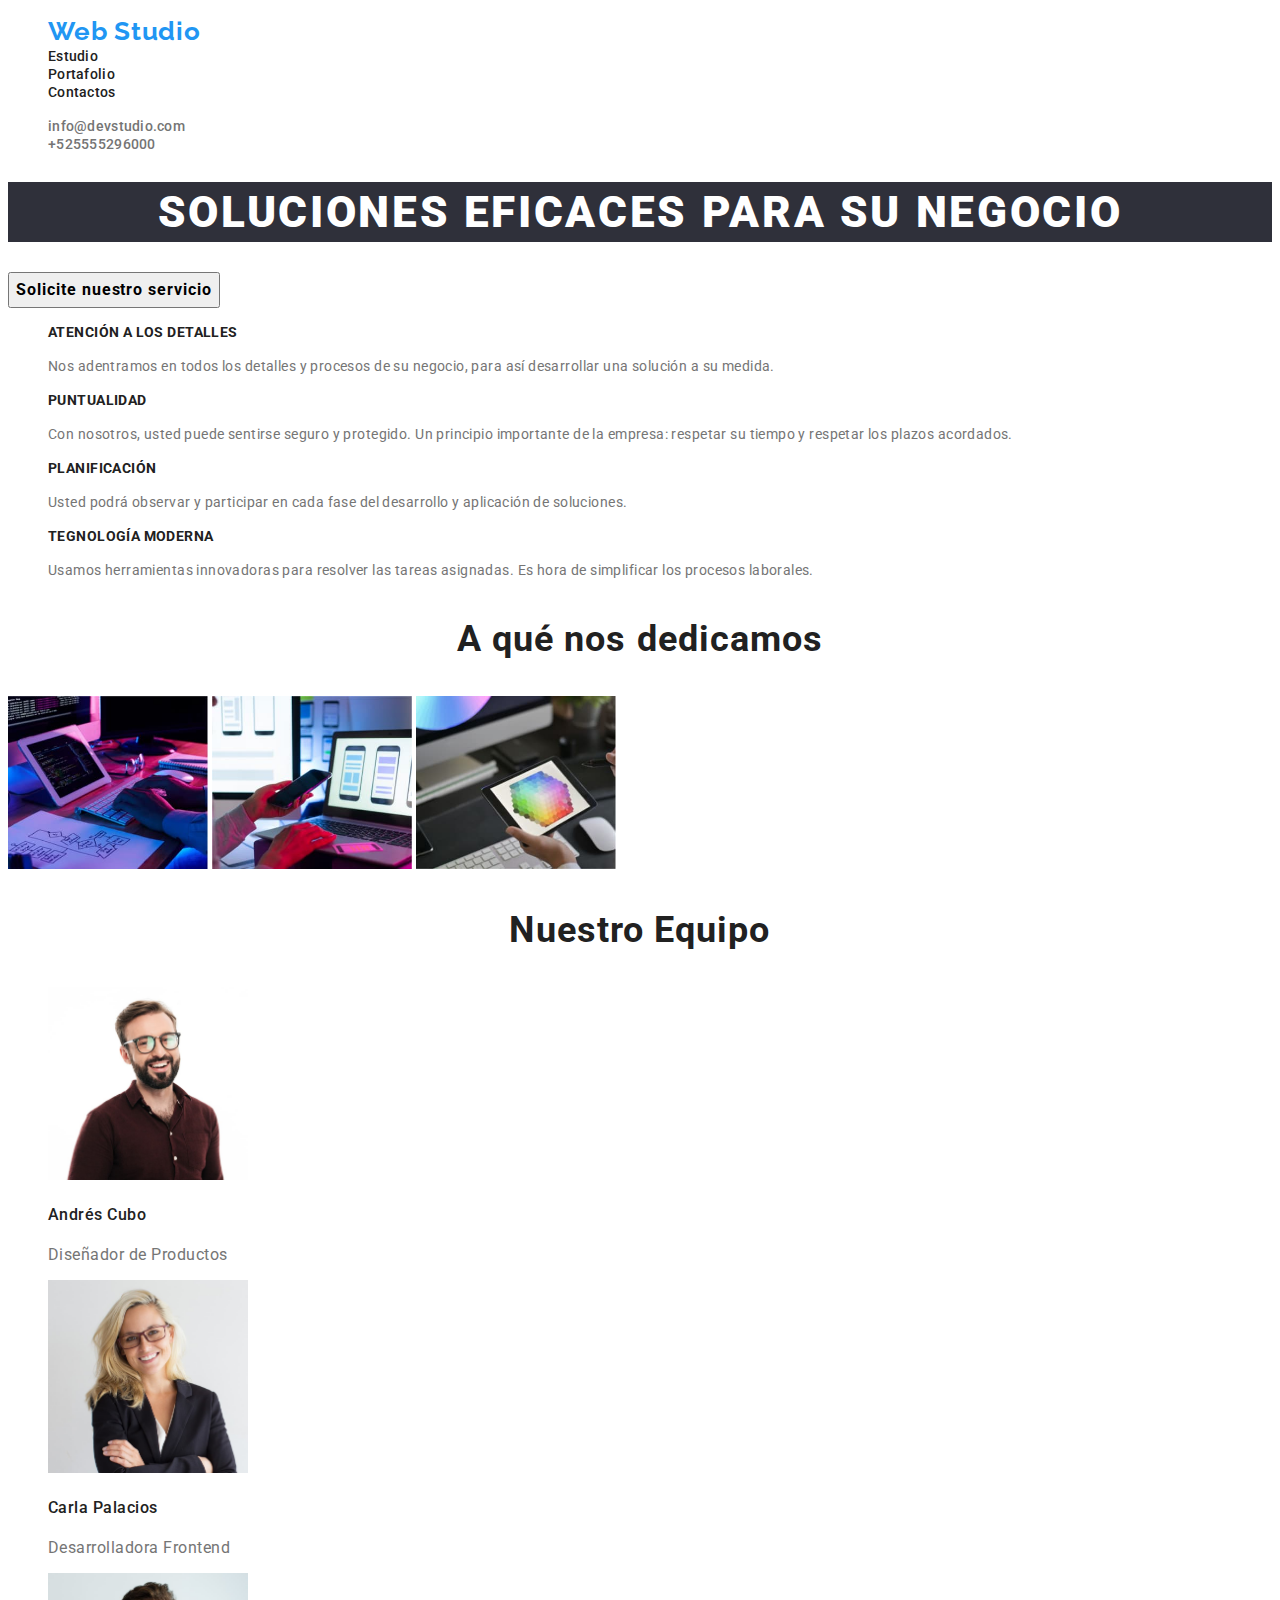
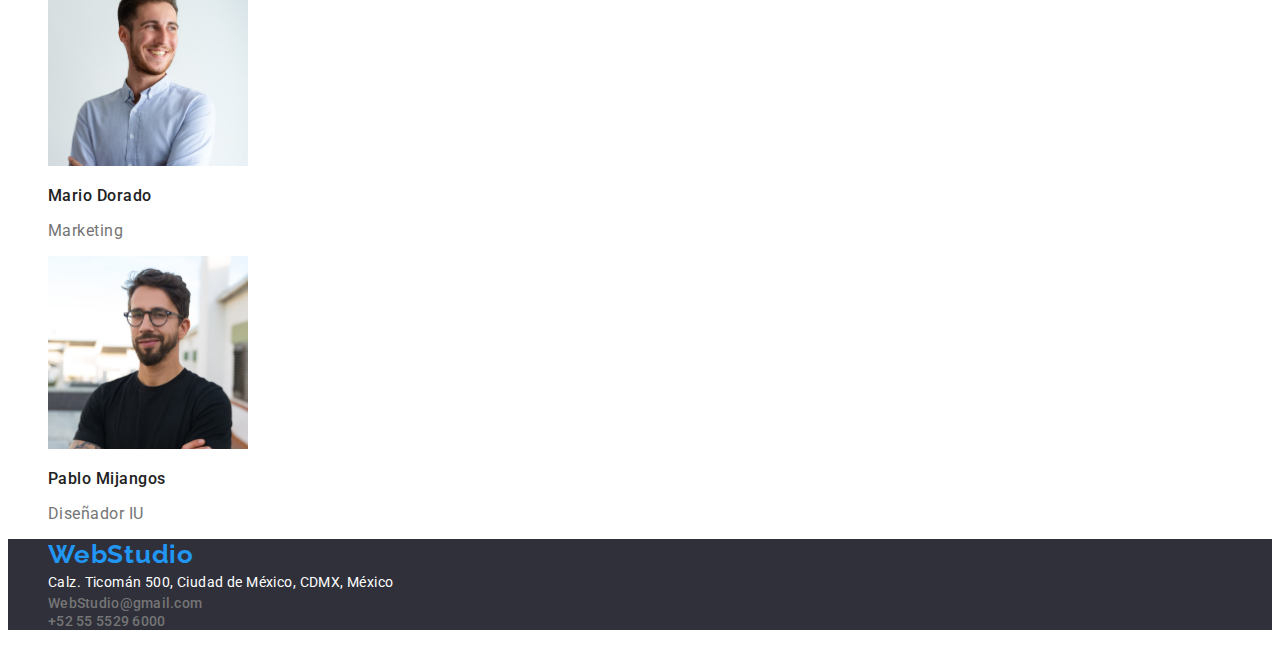
<file: index.html>
<!DOCTYPE html>
<html lang="en">
  <head>
    <meta charset="UTF-8" />
    <meta http-equiv="X-UA-Compatible" content="IE=edge" />
    <meta
      name="description"
      content="El estudio de los conceptos basicos de HTML5 para principiantes"
    />
    <link
      href="https://fonts.googleapis.com/css2?family=Roboto:wght@400;500;700;900&display=swap"
      rel="stylesheet"
    />
    <link
      href="https://fonts.googleapis.com/css2?family=Raleway:wght@700&display=swap"
      rel="stylesheet"
    />
    <title>tarea de casa 1 sin CCS</title>
    <link rel="stylesheet" href="css/styles.css" />
  </head>

  <body>
    <!-- ENCABEZADO -->
    <header>
      <nav>
        <ul>
          <li><a class="logo" href="">Web Studio</a></li>
          <li><a class="nav" href="">Estudio</a></li>
          <li><a class="nav" href="portafolio.html">Portafolio</a></li>
          <li><a class="nav" href="">Contactos</a></li>
        </ul>
      </nav>
      <ul>
        <li>
          <a class="contact" href="mailto:info@devstudio.com"
            >info@devstudio.com</a
          >
        </li>
        <li>
          <a class="contact" href="tel:+525555296000 ">+525555296000</a>
        </li>
      </ul>
    </header>
    <!-- TUTULO - BOTON-->
    <section class="fondo">
      <h1 class="main-title">SOLUCIONES EFICACES PARA SU NEGOCIO</h1>
    </section>
    <section>
      <button type="button" class=" btn-principal">
        Solicite nuestro servicio
      </button>
    </section>
    <!-- LISTA - DESCRIPCION -->
    <section>
      <ul>
        <li>
          <h2 class="subtittles">ATENCIÓN A LOS DETALLES</h2>
          <p class="text">
            Nos adentramos en todos los detalles y procesos de su negocio, para
            así desarrollar una solución a su medida.
          </p>
        </li>

        <li>
          <h2 class="subtittles">PUNTUALIDAD</h2>
          <p class="text">
            Con nosotros, usted puede sentirse seguro y protegido. Un principio
            importante de la empresa: respetar su tiempo y respetar los plazos
            acordados.
          </p>
        </li>

        <li>
          <h2 class="subtittles">PLANIFICACIÓN</h2>
          <p class="text">
            Usted podrá observar y participar en cada fase del desarrollo y
            aplicación de soluciones.
          </p>
        </li>

        <li>
          <h2 class="subtittles">TEGNOLOGÍA MODERNA</h2>
          <p class="text">
            Usamos herramientas innovadoras para resolver las tareas asignadas.
            Es hora de simplificar los procesos laborales.
          </p>
        </li>
      </ul>
      <section class="clearfix"></section>
    </section>
    <!-- IMAGENES -->
    <h3 class="subsection">A qué nos dedicamos</h3>
    <section>
      <img src="images/teclado.jpg" width="200" alt="tecladotablet" />
      <img src="images/portatil.jpg" width="200" alt="portatiltelefono" />
      <img src="images/tablet.jpg" width="200" alt="tabletcolores" />
      <section class="clearfix"></section>
    </section>
    <!-- IMAGENES EQUIPO - DESCRIPCION -->
    <main>
      <section>
        <h3 class="subsection">Nuestro Equipo</h3>
        <ul>
          <li>
            <img src="images/imagen3.jpg"  width="200"  alt="andrescubo"/>
            <h4 class="names">Andrés Cubo</h4>
            <p class="definition">Diseñador de Productos</p>
          </li>
          <li>
            <img src="images/imagen4.jpg" width="200"  alt="carlapalacios"/>
            <h4 class="names">Carla Palacios</h4>
            <p class="definition">Desarrolladora Frontend</p>
          </li>
          <li>
            <img src="images/imagen5.jpg" width="200" alt="mariodorado"/>
            <h3 class="names">Mario Dorado</h3>
            <p class="definition">Marketing</p>
          </li>
          <li>
            <img src="images/imagen6.jpg" width="200"  alt="pablomijangos" />
            <h3 class="names">Pablo Mijangos</h3>
            <p class="definition">Diseñador IU</p>
          </li>
        </ul>
        <section class="clearfix"></section>
      </section>
    </main>
    <!-- PARTE FINAL -->
    <footer class="fondo">
      <address>
        <ul>
          <li><a class="logo" href="">WebStudio</a></li>
          <li>
            <a class="location" href="Calz.Ticomán500,CiudaddeMéxico,CDMX,México">Calz. Ticomán 500, Ciudad de México, CDMX, México</a>
          </li>
          <li><a class="contact" href="correo">WebStudio@gmail.com</a></li>
          <li><a class="contact" href="telefono">+52 55 5529 6000</a></li>
        </ul>
      </address>
    </footer>
  </body>
</html>
</file>
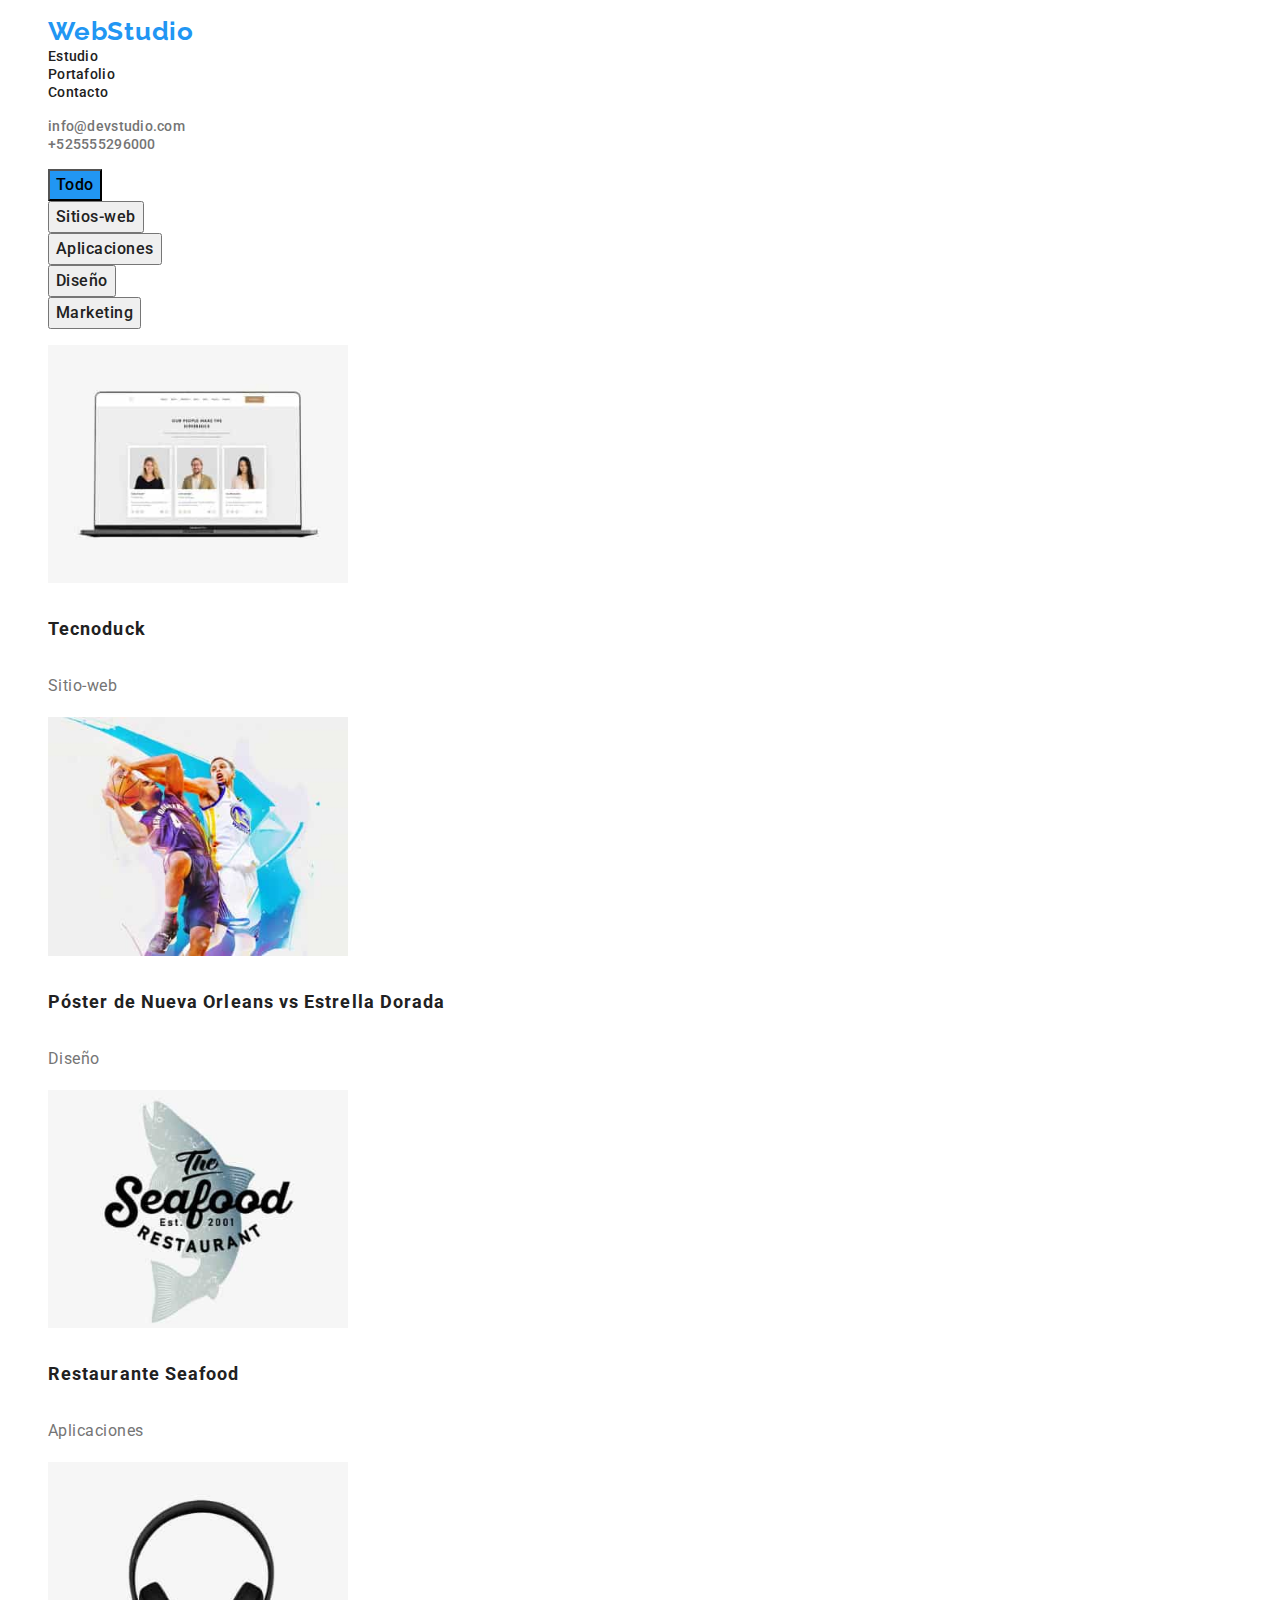
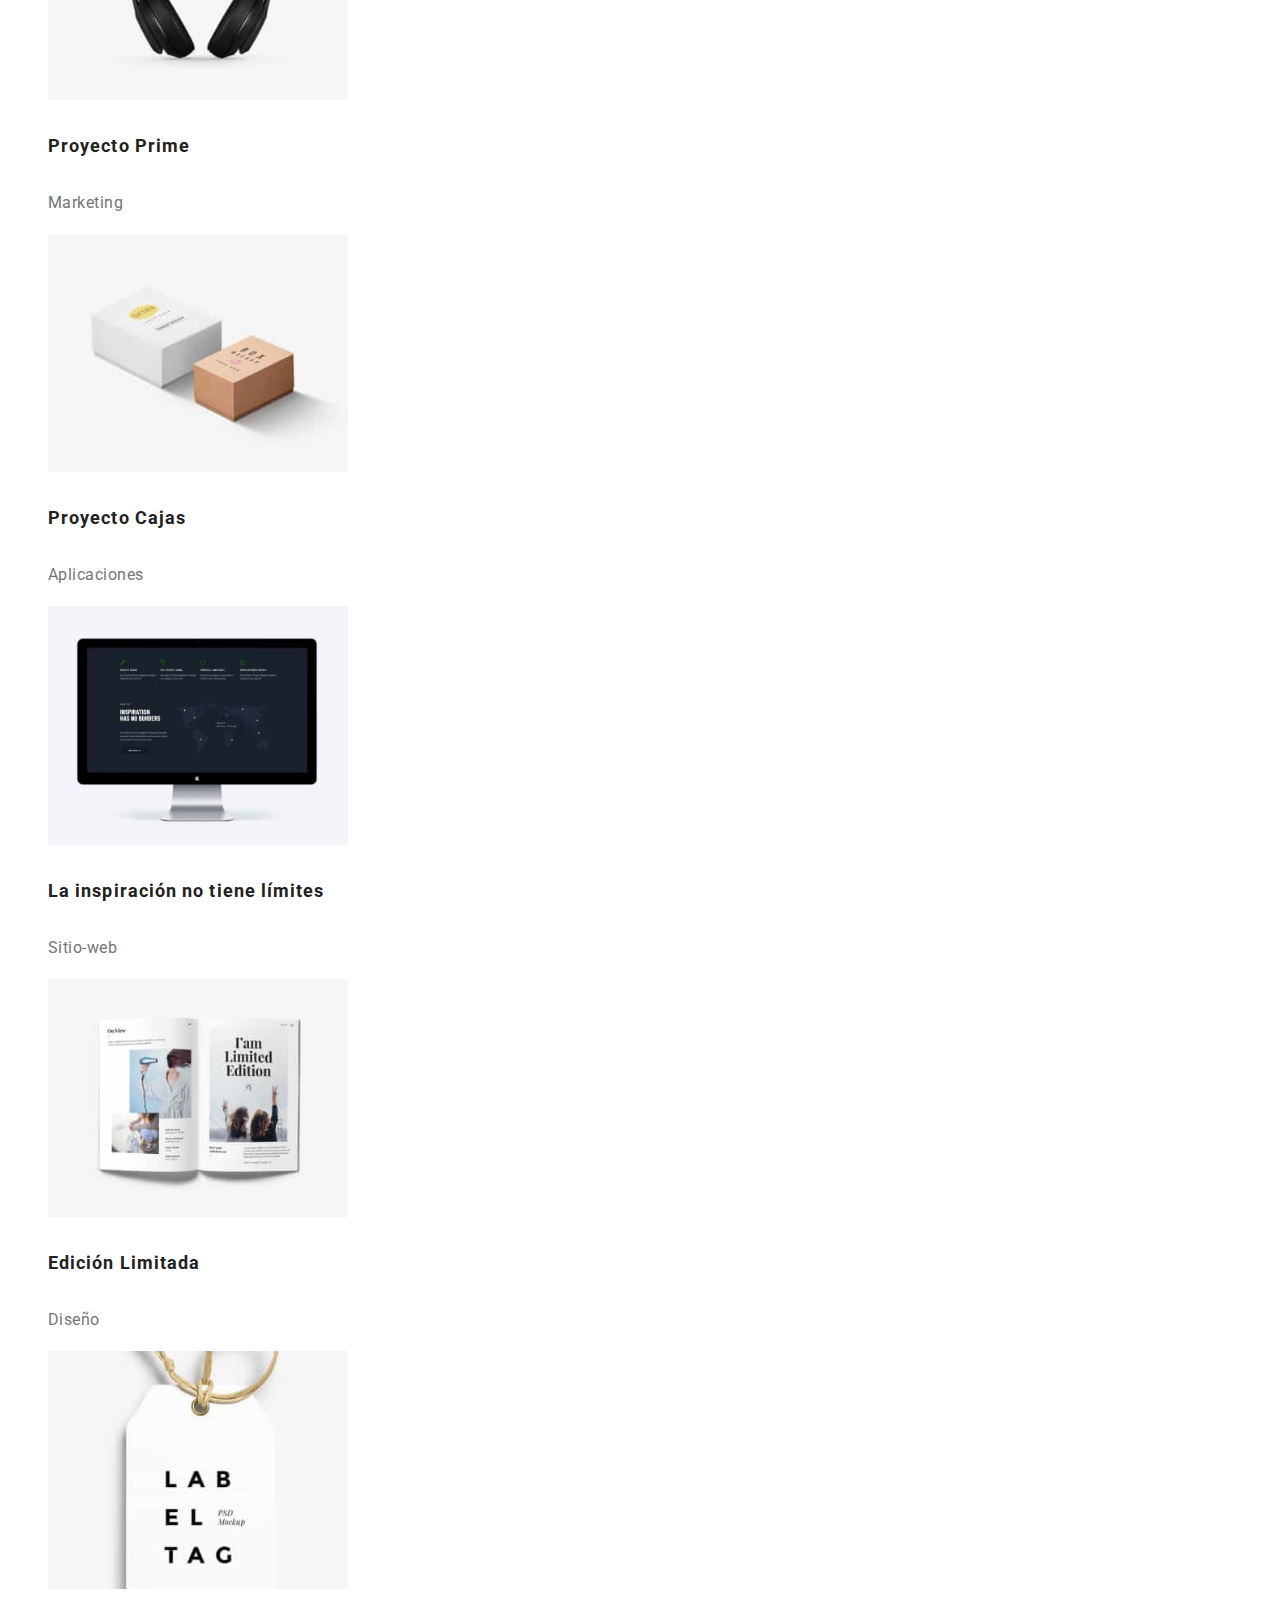
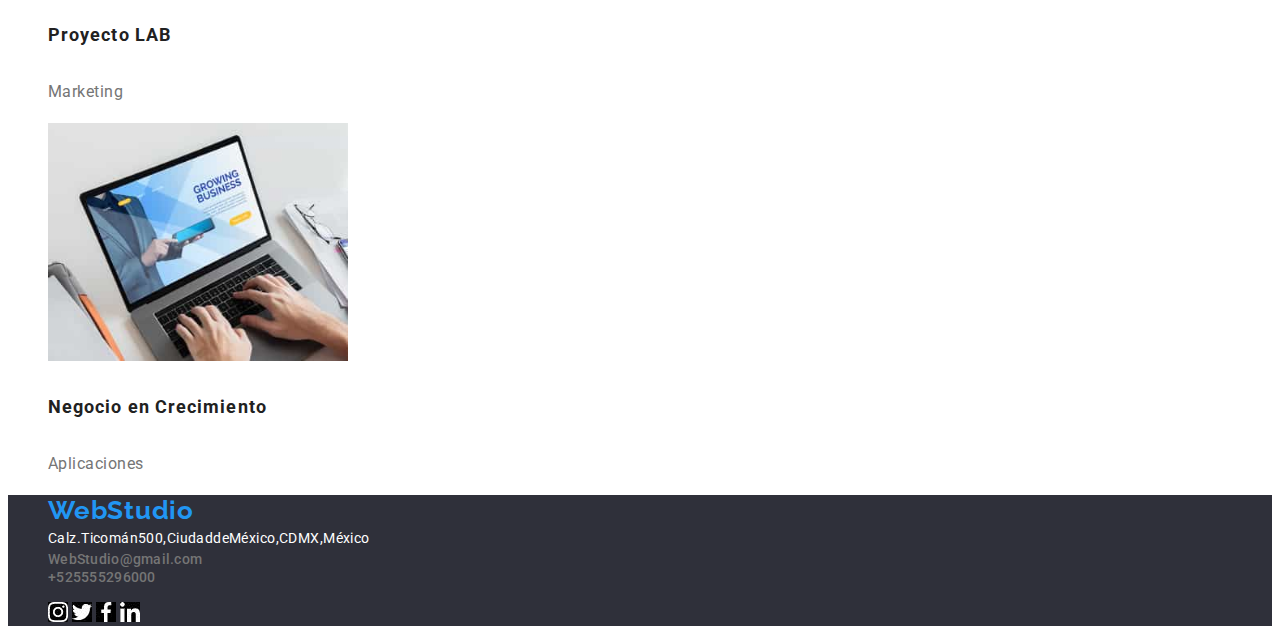
<file: portafolio.html>
<!DOCTYPE html>
<html lang="en">

<head>
    <meta charset="UTF-8">
    <meta http-equiv="X-UA-Compatible" content="IE=edge">
    <meta name="viewport" content="width=device-width, initial-scale=1.0">
    <link href="https://fonts.googleapis.com/css2?family=Roboto:wght@400;500;700;900&display=swap" rel="stylesheet">
    <link href="https://fonts.googleapis.com/css2?family=Raleway:wght@700&display=swap" rel="stylesheet">
    <title>tarea de casa 2 marcado y diseño </title>
    <link rel="stylesheet" href="css/styles.css">
</head>

<body>
    <!-- PORTAFOLIO -->
    <header>
        <nav>
            <ul>
                <li><a class="logo" href="">WebStudio</a></li>
                <li><a class="nav" href="">Estudio</a></li>
                <li><a class="nav" href="">Portafolio</a></li>
                <li><a class="nav" href="">Contacto</a></li>
            </ul>
        </nav>
        <ul>
            <li><a class="contact" href="mailto:info@devstudio.com">info@devstudio.com</a></li>
            <li><a class="contact" href="tel:+525555296000 ">+525555296000</a></li>
        </ul>
    </header>
    <!-- botones -->
        <ul>
            <li><button type="button" class="btn-elemento item">Todo</button></li>
            <li><button type="button" class="btn-elemento items">Sitios-web</button></li>
            <li><button type="button" class="btn-elemento items">Aplicaciones</button></li>
            <li><button type="button"  class="btn-elemento items">Diseño</button></li>
            <li><button type="button" class="btn-elemento items">Marketing</button></li>
        </ul>
    <!-- SECCION PORTAFOLIO -->
    <main>
        <section>
            <div>
                <ul>
                    <li>
                        <img src="images/portafolio1.jpg" width="300" alt="tecnoduck">
                        <h4 class="name-site">Tecnoduck</h4>
                        <p class="description">Sitio-web</p>
                    </li>
                    <li>
                        <img src="images/portafolio2.jpg" width="300" alt="poster vs">
                        <h4 class="name-site">Póster de Nueva Orleans vs Estrella Dorada</h4>
                        <p class="description">Diseño</p>
                    </li>
                    <li>
                        <img src="images/portafolio3.jpg" width="300" alt="restaurante seaffood">
                        <h4 class="name-site">Restaurante Seafood</h4>
                        <p class="description">Aplicaciones</p>
                    </li>
                    <li>
                        <img src="images/portafolio4.jpg" width="300" alt="proyecto prime">
                        <h4 class="name-site">Proyecto Prime</h4>
                        <p class="description">Marketing</p>
                    </li>
                    <li>
                        <img src="images/portafolio5.jpg" width="300" alt="proyecto cajas">
                        <h4 class="name-site">Proyecto Cajas</h4>
                        <p class="description">Aplicaciones</p>
                    </li>
                    <li>
                        <img src="images/portafolio6.jpg" width="300" alt="la isnpiracion no tiene limites">
                        <h4 class="name-site">La inspiración no tiene límites</h4>
                        <p class="description">Sitio-web</p>
                    </li>
                    <li>
                        <img src="images/portafolio7.jpg" width="300" alt="edicion limitada">
                        <h4 class="name-site">Edición Limitada</h4>
                        <p class="description">Diseño</p>
                    </li>
                    <li>
                        <img src="images/portafolio8.jpg" width="300" alt="proyecto lab">
                        <h4 class="name-site">Proyecto LAB</h4>
                        <p class="description">Marketing</p>
                    </li>
                    <li>
                        <img src="images/portafolio9.jpg" width="300" alt="negocio en crecimiento">
                        <h4 class="name-site">Negocio en Crecimiento</h4>
                        <p class="description">Aplicaciones</p>
                    </li>
                </ul>
            </div>
        </section>
    </main>
    <!-- PARTE FINAL -->
    <footer class="fondo">
        <address>
            <ul>
                <li><a class="logo" href="">WebStudio</a></li>
                <li><a class="location" href="Calz.Ticomán500,CiudaddeMéxico,CDMX,México">Calz.Ticomán500,CiudaddeMéxico,CDMX,México</a></li>
                <li><a class="contact" href="emailto:WebStudio@gmail.com">WebStudio@gmail.com</a></li>
                <li><a class="contact" href="tel:+5255526000">+525555296000</a></li>
            </ul>
            <ul>
                <li>
                    <img src="images/instagram.jpg" alt="instagram">
                    <img src="images/twitter.jpg" alt="twitter">
                    <img src="images/facebook.jpg" alt="facebook">
                    <img src="images/linkedin.jpg" alt="linkedin">
                </li>
            </ul>
        </address>
    </footer>
</body>

</html>
</file>
<file: css/styles.css>
.body {
    font-family: "Raleway", "Roboto", sans-serif;
  }
 .logo{
font-family: 'Raleway';
font-style: normal;
font-weight: 700;
font-size: 26px;
line-height: 31px;
text-align: right;
letter-spacing: 0.03em;

color: #2196F3;
 } 
.nav{
font-family: 'Roboto';
font-style: normal;
font-weight: 500;
font-size: 14px;
line-height: 16px;
letter-spacing: 0.02em;
color: #212121;
}
.nav:hover,
.nav:focus{
  color:#2196F3
}
.nav:active{
 color: #2196F3
}
.item:hover{
  background: #2196F3;
  cursor: pointer;
}
.items:hover{
  background: #2196F3;
  cursor: pointer;
}
.btn-principal:hover{
  background: #2196F3;
  cursor: pointer;
}
.contact{
font-family: 'Roboto';
font-style: normal;
font-weight: 500;
font-size: 14px;
line-height: 16px;
letter-spacing: 0.02em;
color: #757575;
}
a{
  text-decoration: none;
}
li{
  list-style: none;
}
.fondo{
background: #2F303A;
}
.main-title{
font-family: 'Roboto';
font-style: normal;
font-weight: 900;
font-size: 44px;
line-height: 60px;
text-align: center;
letter-spacing: 0.06em;
text-transform: uppercase;
color: #FFFFFF;
}
.btn-principal{
font-family: 'Roboto';
font-style: normal;
font-weight: 700;
font-size: 16px;
line-height: 30px;
letter-spacing: 0.06em;
color: black;
}
.subtittles{
font-family: 'Roboto';
font-style: normal;
font-weight: 700;
font-size: 14px;
line-height: 16px;
letter-spacing: 0.03em;
color: #212121;
}
.text{
font-family: 'Roboto';
font-style: normal;
font-weight: 400;
font-size: 14px;
line-height: 24px;
letter-spacing: 0.03em;
color: #757575;
}
.subsection{
font-family: 'Roboto';
font-style: normal;
font-weight: 700;
font-size: 36px;
line-height: 42px;
text-align: center;
letter-spacing: 0.03em;
color: #212121;
}
.names{
font-family: 'Roboto';
font-style: normal;
font-weight: 500;
font-size: 16px;
line-height: 19px;
letter-spacing: 0.03em;
color: #212121;
}
.definition{
font-family: 'Roboto';
font-style: normal;
font-weight: 400;
font-size: 16px;
line-height: 19px;
letter-spacing: 0.03em;
color: #757575;
}
.location{
font-family: 'Roboto';
font-style: normal;
font-weight: 400;
font-size: 14px;
line-height: 24px;
letter-spacing: 0.03em;
color: #FFFFFF;
}
.item{
font-family: 'Roboto';
font-style: normal;
font-weight: 500;
font-size: 16px;
line-height: 26px;
letter-spacing: 0.03em;
color: black;
background: #2196F3;
}
.items{
font-family: 'Roboto';
font-style: normal;
font-weight: 500;
font-size: 16px;
line-height: 26px;
letter-spacing: 0.03em;
color: #212121;
}
.name-site{
font-family: 'Roboto';
font-style: normal;
font-weight: 700;
font-size: 18px;
line-height: 36px;
letter-spacing: 0.06em;
color: #212121;
}
.description{
    font-family: 'Roboto';
font-style: normal;
font-weight: 400;
font-size: 16px;
line-height: 30px;
letter-spacing: 0.03em;
color: #757575;
}
.pointer{
  cursor: pointer;
}
</file>
